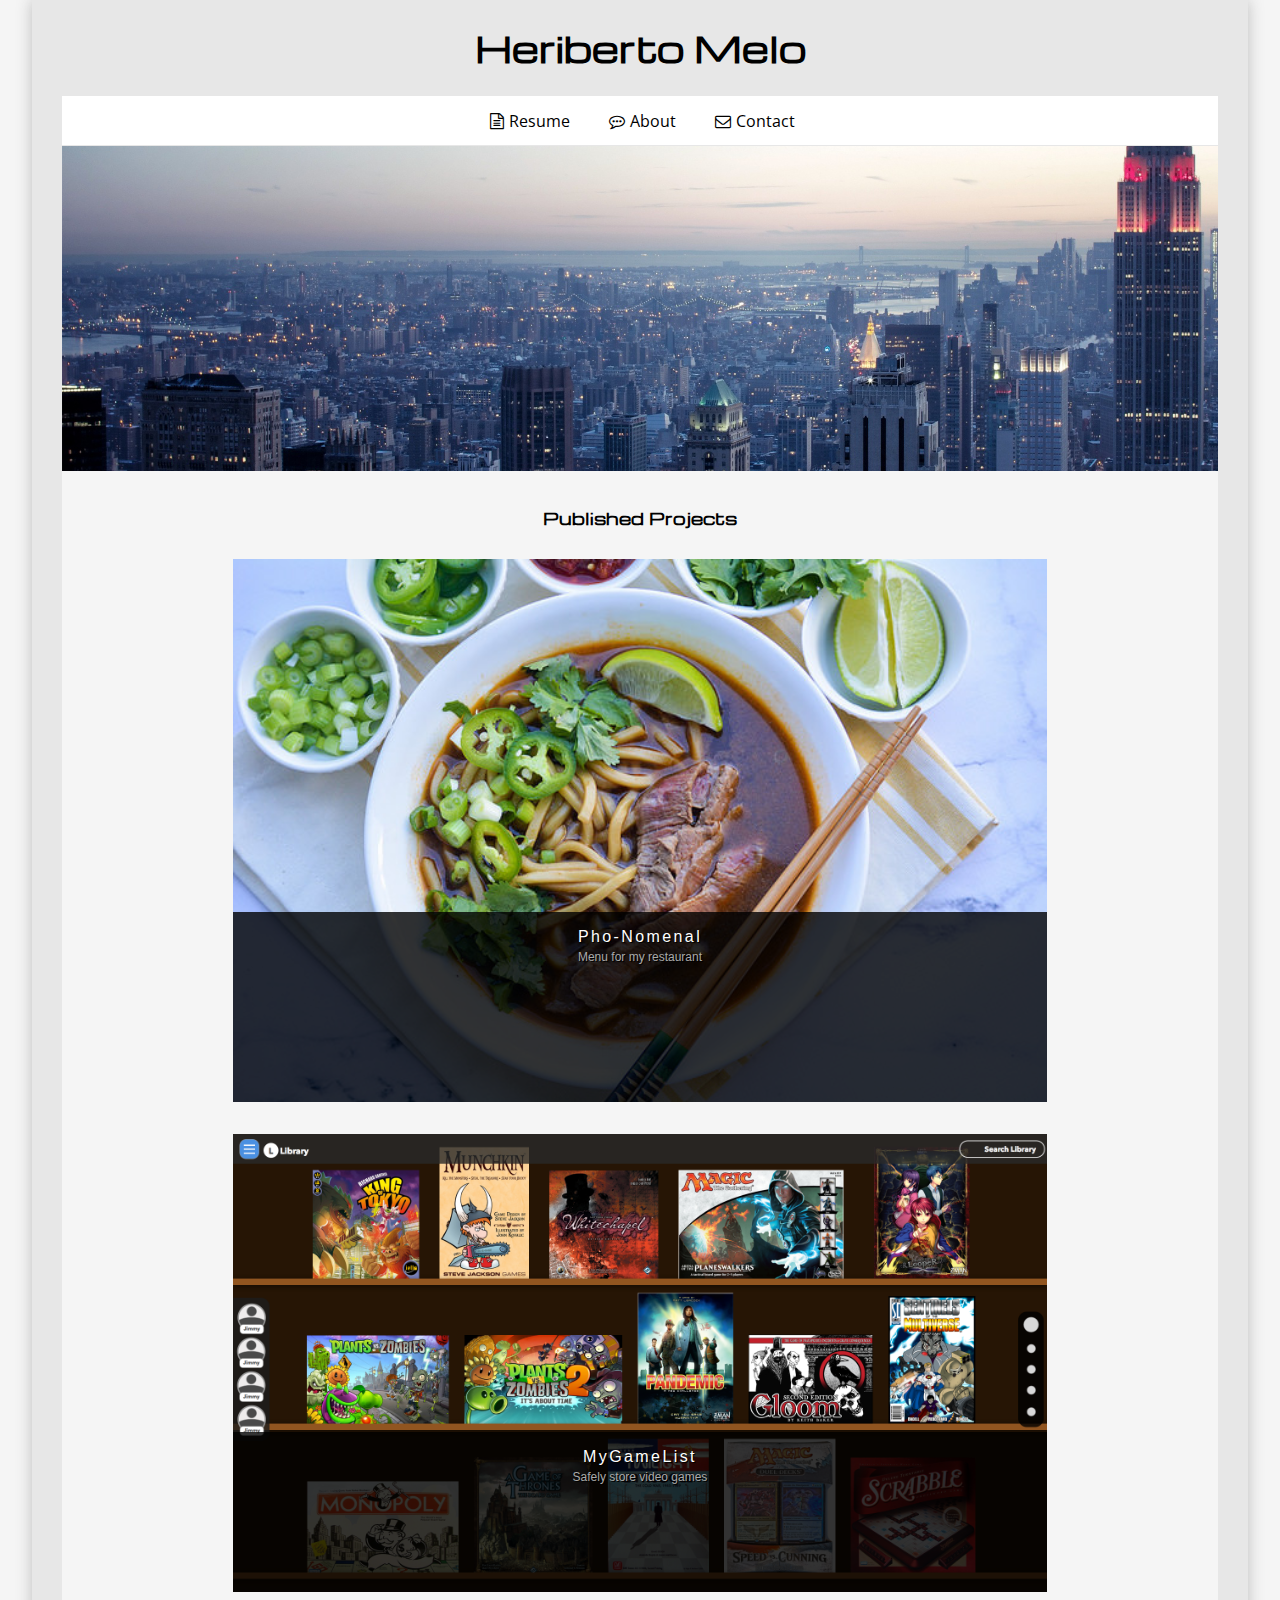
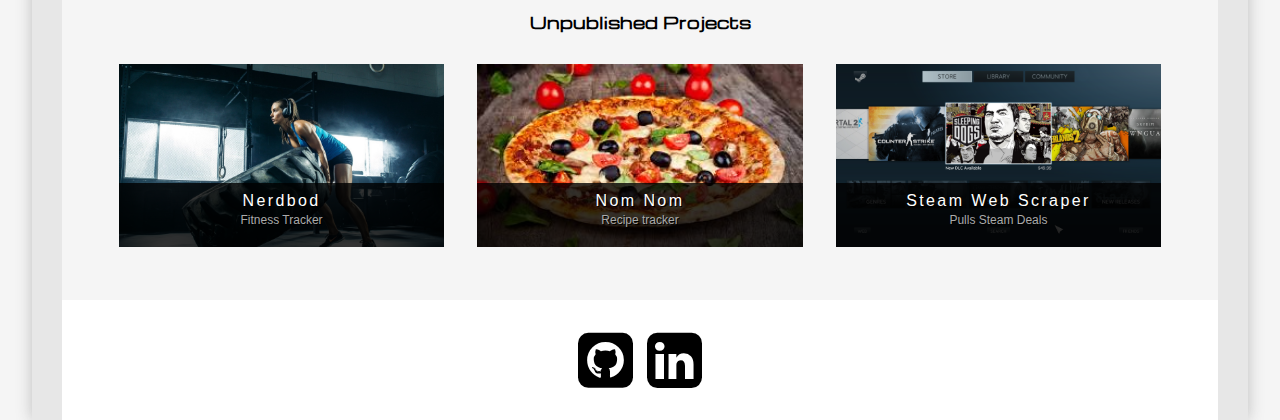
<file: mygamelist.html>
<!DOCTYPE html>
<html>

<head>
	<!-- imports js -->
	<script type="text/javascript" src="scripts/jquery-1.11.3.min.js"></script>
	<script type="text/javascript" src="scripts/jquery-ui.js"></script>
	<script type="text/javascript" src="scripts/jquery-ui.min.js"></script>
	<script type="text/javascript" src="bootstrap-3.3.6-dist/js/bootstrap.js"></script>
	<script type="text/javascript" src="scripts/index.js"></script>

	<!-- imports css -->
	<link href="css/home.css" type="text/css" rel="stylesheet">
	<link rel="stylesheet" type="text/css" href="http://fonts.googleapis.com/css?family=Cuprum:100,400|Voltaire:400|Michroma|Open+Sans+Condensed:300">
	<link rel="stylesheet" href="https://maxcdn.bootstrapcdn.com/font-awesome/4.5.0/css/font-awesome.min.css">

	<!-- Add fancyBox -->
	<link rel="stylesheet" href="fancybox/source/jquery.fancybox.css?v=2.1.5" type="text/css" media="screen" />
	<script type="text/javascript" src="fancybox/source/jquery.fancybox.pack.js?v=2.1.5"></script>

	<!-- Add Mosiac -->
	<script type="text/javascript" src="scripts/mosaic.1.0.1.js"></script>
	<link rel="stylesheet" href="css/mosaic.css" type="text/css" media="screen" />

	<base href="">
	<meta charset="utf-8" />
	<meta name="viewport" content="width=device-width,height=device-height,initial-scale=1.0" />

	<!-- Extra meta tags-->
	<title>Heriberto Melo</title>
	<link rel="shortcut icon" type="image/x-icon" href="images/web_hi_res_512.png" />
	<meta property="og:site_name" content="Heriberto Melo" />
	<meta property="og:title" content="WORK" />
	<meta property="og:url" content="http://www.heriberto.melo.nyc" />
	<meta property="og:type" content="website" />
	<meta itemprop="name" content="WORK" />
	<meta itemprop="url" content="http://www.heriberto.melo.nyc" />
	<meta name="description" content="Why's that bard staring at the wall?" />


</head>

<body>
	<div class="wrapper">
		<div class="fixed">
			<div id="title">
				Heriberto Melo
			</div>
			<div id="navigation">
				<ul>
					<li>
						<a class="fancybox" rel="resume" href="https://resume.creddle.io/resume/hbb53whg8vi">
							<i class="fa fa-file-text-o"></i>Resume</a>
					</li>
					<li>
						<a href="index.html">
							<i class="fa fa-commenting-o"></i>About</a>
					</li>
					<li>
						<a href="mailto:heriberto@melo.nyc">
							<i class="fa fa-envelope-o"></i>Contact</a>
					</li>
				</ul>
			</div>

			<div class="content">
				<div id="bannerPortfolio" data-scroll-speed="6">
					<img src="images/banner.png">
				</div>
				<div id="text" data-scroll-speed="1">
					<h2 align="center">Published Projects</h2>
					<div id="projects">

						<div class="mosaic-block-max bar">
							<a class="fancybox" rel="group" href="https://warm-scrubland-67229.herokuapp.com" target="_blank" title="Pho-Nomenal">
								<div class="mosaic-overlay">
									<div class="details">
										<h4>Pho-Nomenal</h4>
										<p>Menu for my restaurant</p>
									</div>
								</div>
								<div class="mosaic-backdrop">
									<img src="images/thumbs/phonomenalpreview.jpg" />
								</div>
							</a>
						</div>

						<div class="mosaic-block-max bar">
							<a class="fancybox" rel="group" href="https://radiant-wave-43611.herokuapp.com" title="MyGameList">
								<div class="mosaic-overlay">
									<div class="details">
										<h4>MyGameList</h4>
										<p>Safely store video games</p>
									</div>
								</div>
								<div class="mosaic-backdrop">
									<img src="images/thumbs/gamelistPreview.png" />
								</div>
							</a>
						</div>

						<h2 align="center">Unpublished Projects</h2>
						<div id="projects">

							<div class="mosaic-block-min bar">
								<a class="fancybox" rel="group" href="https://github.com/hmelo1/nerdbod" target="_blank" title="NerdBod">
									<div class="mosaic-overlay">
										<div class="details">
											<h4>Nerdbod</h4>
											<p>Fitness Tracker</p>
										</div>
									</div>
									<div class="mosaic-backdrop">
										<img src="images/thumbs/fitnesspreview.jpg" />
									</div>
								</a>
							</div>

							<div class="mosaic-block-min bar">
								<a class="fancybox" rel="group" href="https://github.com/hmelo1/sinatra-recipes-organizer" title="Nom Nom Recipes">
									<div class="mosaic-overlay">
										<div class="details">
											<h4>Nom Nom</h4>
											<p>Recipe tracker</p>
										</div>
									</div>
									<div class="mosaic-backdrop">
										<img src="images/thumbs/nomnompreview.jpg" />
									</div>
								</a>
							</div>

							<div class="mosaic-block-min bar">
								<a class="fancybox" rel="group" href="https://github.com/hmelo1/steam_deals_cli" title="Steam Deals CLI">
									<div class="mosaic-overlay">
										<div class="details">
											<h4>Steam Web Scraper</h4>
											<p>Pulls Steam Deals</p>
										</div>
									</div>
									<div class="mosaic-backdrop">
										<img src="images/thumbs/steampreview.png" />
									</div>
								</a>
							</div>

						</div>

					</div>

				</div>
				<div id="footer" style="clear: both;">
					<a href="https://github.com/hmelo1/" target="_blank">
						<i class="fa fa-github-square fa-4x"></i>
					</a>
					<a href="https://www.linkedin.com/in/heriberto-melo" target="_blank">
						<i class="fa fa-linkedin-square fa-4x"></i>
					</a>
				</div>
			</div>
		</div>
</body>

</html>
</file>
<file: css/home.css>
body {
	margin:0;
	padding:0;
	background:#F5F5F5;
}

h2{
	font-family: 'Michroma', sans-serif;
	font-size: 1em;
	color: black;
	margin-top: 0px;
	margin-bottom: 0px;
}

h2.mobile{
	font-family: 'Michroma', sans-serif;
	font-size: 14px;
	color: black;
	margin-top: 0px;
	margin-bottom: 0px;
}

h3{
	font:normal 14px Arial, Helvetica, sans-serif;
	font-size: 14px;
	color: black;
	margin-top: 0px;
	margin-bottom: 8px;
}

h6 {
	color: gray;
	display:inline;
}

.centered{
	text-align: center;
}

.wrapper{
	position:relative;
	margin: 0 auto;
	width: 95%;
	background:#e7e7e7;
	box-shadow: 0px 0px 15px #bdbdbd;
	margin: 0px auto;
	overflow: hidden;
	
}

body, html {
	height: 100%;
}

.fixed{
	top:0;

	height: 20% auto;
	left: 0;
  	right: 0;
  	margin: 0 auto;
  	width: inherit;
  	background: #FFFFFF;
}

#title{
	text-align: center;
	font-weight: bold;
	position: relative;
	font-family: 'Michroma', sans-serif;
	color: black;
	background-color: #e7e7e7;
	font-size: 35px;
	padding-top: 2%;
	padding-bottom: 2%;
    border-bottom:1px solid #e7e7e7;
	height: 45%;
	-webkit-transition: all 0.3s ease;
	-moz-transition: all 0.3s ease;
	-o-transition: all 0.3s ease;
	-ms-transition: all 0.3s ease;
	z-index: 10;
}

#title.mobile{
	font-size: 20px;
}

.content{
	display: none;
	width: 100%;
	overflow: hidden; 
}

	div #projects {
		margin-top: 16px;
		text-align: center;
		height: auto;
	}

	#banner { 
		width: 100%;
		margin: 0;
		padding: 0;
		border: 0;
	}

	#text{
		top: 0;
		overflow: hidden;
		position: relative;
		font:normal 16px Arial, Helvetica, sans-serif;
		color: #616161;
		background-color: #f5f5f5;
		padding: 3%;
	}

#title.smaller{
	font-size: 18px;
	height: 8%;
	padding-top: 0.8%;
	padding-bottom: 0.8%;
}

#title.mobile.smaller{
	font-size: 10px;
	height: 6%;
	padding-top: 0.8%;
	padding-bottom: 0.8%;
}

#navigation{
	text-align: center;
	position: relative;
	background: #FFFFFF;
	font-family: 'Open Sans Condensed', sans-serif;
	background-color: #FFFFFF;
	width: 100%;
	font-size: 16px;
	padding-top: 1%;
	padding-bottom: 1%;
    border-bottom:1px solid #e7e7e7;
	height: 10%;
	-webkit-transition: all 0.3s ease;
	-moz-transition: all 0.3s ease;
	-o-transition: all 0.3s ease;
	-ms-transition: all 0.3s ease;
	z-index: 10;
}

ul {
    list-style-type: none;
    display: inline;
    margin: 0;
    padding: 0;
}

li {
	display: inline;
}

#navigation a {
	text-decoration: none;
	color: black;
    padding: 15px;
    -webkit-transition: all 0.3s ease;
	-moz-transition: all 0.3s ease;
	-o-transition: all 0.3s ease;
	-ms-transition: all 0.3s ease;
}

#bannerAbout img{
	border: 0;
    max-width: 15%;
    max-height: 15%;
    padding: 0;
    display: block;
    margin-left: auto;
    margin-right: auto;
}

#bannerPortfolio img{
	border: 0;
    max-width: 100%;
    max-height: 100%;
    padding: 0;
    display: block;
}


#text img:hover{
    opacity: 0.90;
}

i{
	padding: 5px;
	-webkit-transition: all 0.3s ease;
	-moz-transition: all 0.3s ease;
	-o-transition: all 0.3s ease;
	-ms-transition: all 0.3s ease;
}

#footer{
	position: relative;
	z-index: 5;
	background: #FFFFFF;
	font: 1em/1.5em 'Voltaire';
	font-size: 16px;
	color: black;	
	padding-top: 2%;
	padding-left: 3%;
	padding-right: 3%;
	padding-bottom: 2%;
	height: 8%;
	text-align: center;
}

#footer a {
	text-decoration: none;
	color: black;
    -webkit-transition: all 0.3s ease;
	-moz-transition: all 0.3s ease;
	-o-transition: all 0.3s ease;
	-ms-transition: all 0.3s ease;
}

#footer i:hover{
	opacity: 0.6;
}

@media screen and (max-width: 500px){
	#skills{
		width: 100%;
	}
}

@media screen and (min-width: 505px){
	#skills{
		width: 33%;
	}
}

#skills {
	border-collapse: collapse;
	float:left;
}

td {
	text-align: center;
}

th {
	font-size: 1.5em;
}

.skillsTablehr {
	color: orange;
	background-color: orange;
	height: 1px;
	width: 25%;
}

/* icons */

.skillsTableIcon {
	text-align: center;
	font-size: 3.5rem;
	display: block;
}

.fa {
	font-size: 2rem;
}
</file>
<file: css/mosaic.css>
div.mosaic-block-max {
	display: inline-block;
	position:relative;
	overflow: hidden;
	width: 75%;
	height: 20%;
	margin: 1.3%;
}

div.mosaic-block-min {
	display: inline-block;
	position:relative;
	overflow: hidden;
	width: 30%;
	height: 20%;
	margin: 1.3%;
}

div.details * {
	margin:0;
	padding:0;
	border:none;
	outline:none;
}

.details{ margin:1.5% 2%; }	

.details h4{ font:300 16px 'Helvetica Neue', Helvetica, Arial, sans-serif; line-height:160%; letter-spacing:0.15em; color:#fff; text-shadow:1px 1px 0 rgb(0,0,0); }
.details p{ font:300 12px 'Lucida Grande', Tahoma, Verdana, sans-serif; color:#aaa; text-shadow:1px 1px 0 rgb(0,0,0);}
a{ text-decoration:none; }

	.mosaic-backdrop {
		height: 100%;
		width: 100%;
	}

	.mosaic-backdrop img{
		bottom: 0;
		position: relative;
		width: 100%;
		height: 100%;
		margin: 0;
    	padding: 0;
    	display: block;
	}
	
	.mosaic-overlay {
		display:none;
		z-index:5;
		position:absolute;
		width:100%;
		height:100%;
		background:#111;
	}
			
		.bar .mosaic-overlay {
			bottom:-15%;
			height:50%;
			background:url(../images/bg-black.png);
		}
</file>
